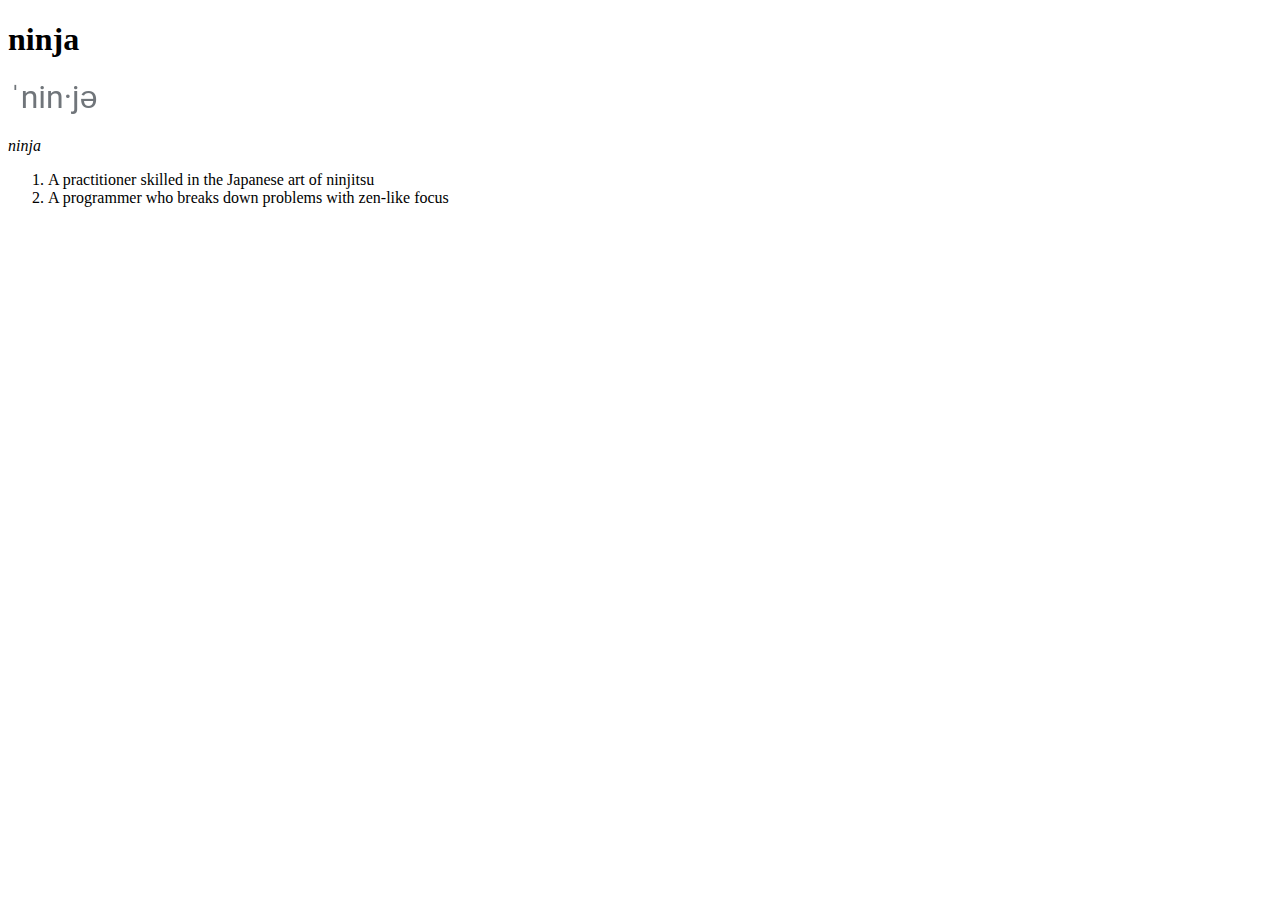
<file: Dictionary_Entry/index.html>
<!DOCTYPE html>
<html lang="en">
<head>
    <meta charset="UTF-8">
    <meta http-equiv="X-UA-Compatible" content="IE=edge">
    <meta name="viewport" content="width=device-width, initial-scale=1.0">
    <title>Dictionary Entry</title>
</head>
<body>
    <div>
        <h1>ninja</h1>
        <img src="pronunciation.png" alt="ninja pic">
        <p>
            <em>ninja</em>
        </p>

        <ol>
            <li>A practitioner skilled in the Japanese art of ninjitsu</li>
            <li>A programmer who breaks down problems with zen-like focus</li>
        </ol>
    </div>
</body>
</html>
</file>
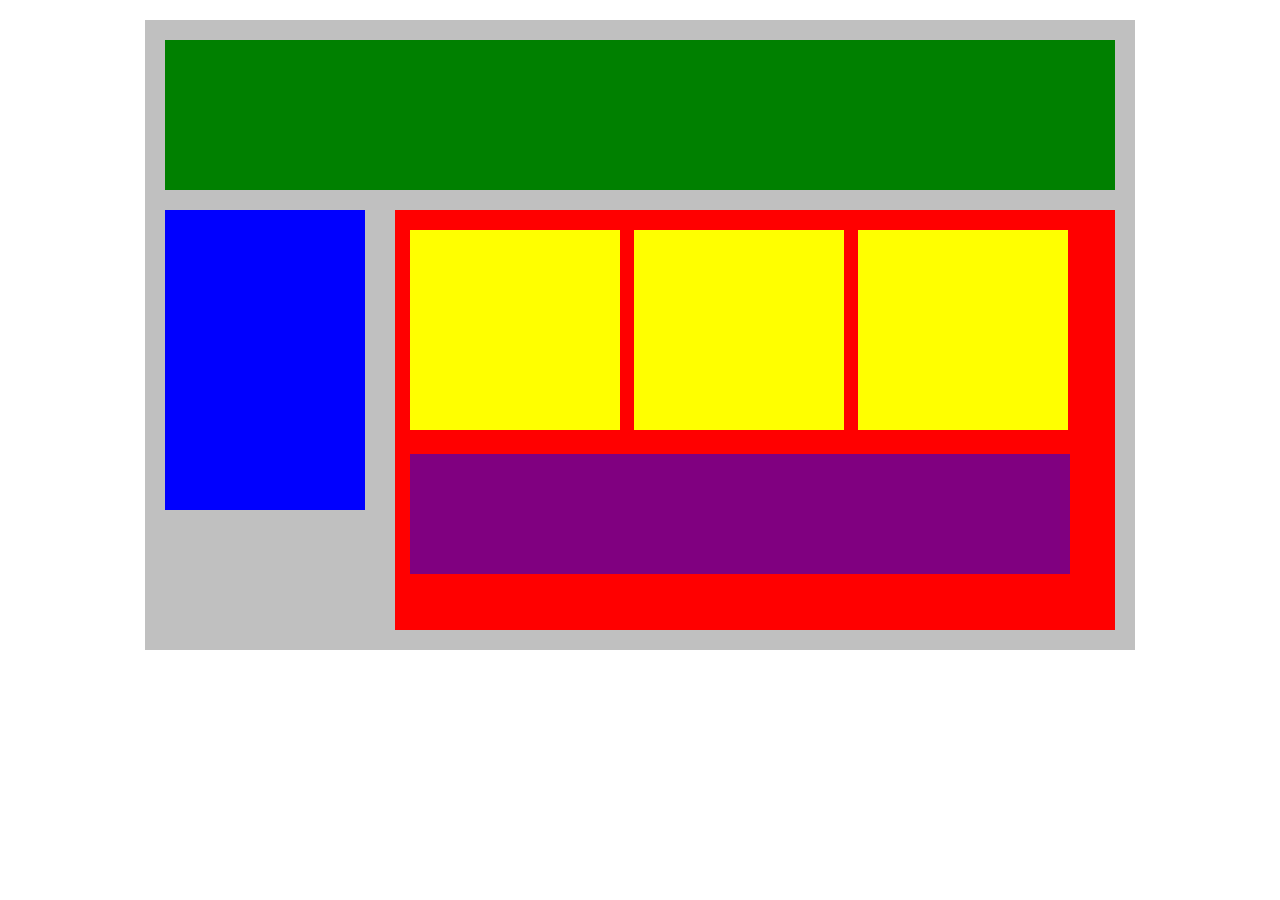
<file: Plotting_Our_Blocks/index.html>
<!DOCTYPE html>
<html lang="en">

<head>
    <title>Position Practice</title>
    <link rel="stylesheet" type="text/css" href="style.css">
</head>

<body>
    <div class="container">
        <div class="top-nav"></div>
        <div class="side-nav"></div>
        <div class="main">
            <div class="sub-content"></div>
            <div class="sub-content"></div>
            <div class="sub-content"></div>
            <div id="advertisement"></div>
        </div>
    </div>
</body>

</html>
</file>
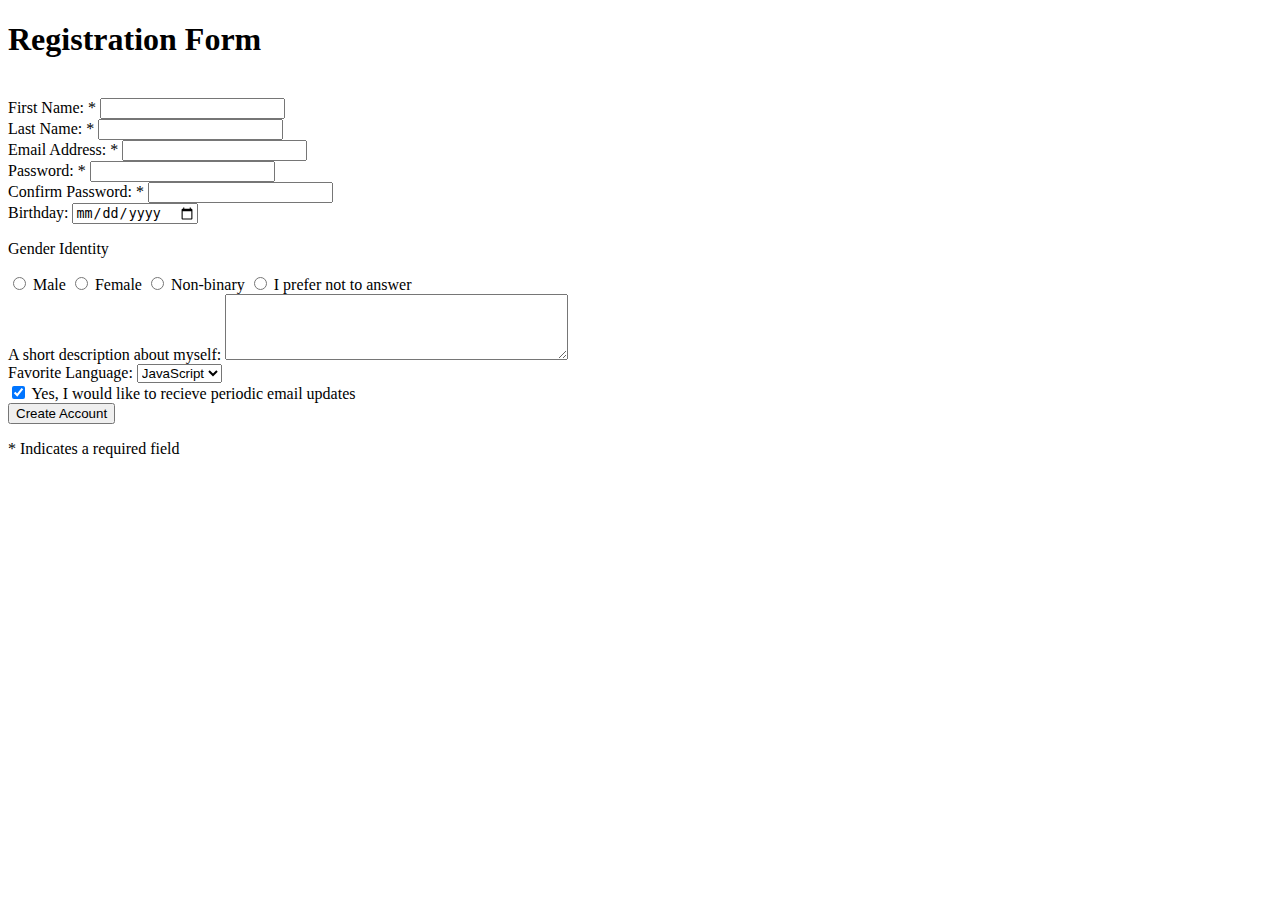
<file: Registration_Form/index.html>
<!DOCTYPE html>
<html lang="en">
<head>
    <meta charset="UTF-8">
    <meta http-equiv="X-UA-Compatible" content="IE=edge">
    <meta name="viewport" content="width=device-width, initial-scale=1.0">
    <title>Registration Form</title>
</head>
<body>
    <h1>Registration Form</h1> 
    <form action="#">
        <div>
            <label for="fName">First Name: *</label>
            <input type="text" name="fName">
        </div>
        <div>
            <label for="lName">Last Name: *</label>
            <input type="text" name="lName">
        </div>
        <div>
            <label for="email">Email Address: *</label>
            <input type="text" name="email">
        </div>
        <div>
            <label for="password">Password: *</label>
            <input type="password" name="password">
        </div>
        <div>
            <label for="confirmPassword">Confirm Password: *</label>
            <input type="password" name="confirmPassword">
        </div>
        <div>
            <label for="birthday">Birthday: </label>
            <input type="date" name="birthday">
        </div>
        <div>
            <p>Gender Identity</p>

            <input type="radio" name="gender" id="male">
            <label for="male">Male<label>
            
            <input type="radio" name="gender" id="female">
            <label for="female">Female<label>

            <input type="radio" name="gender" id="nonBinary">
            <label for="nonBinary">Non-binary<label>
            
            <input type="radio" name="gender" id="noAnswer">
            <label for="noAnswer">I prefer not to answer<label>
        </div>
        <div>
            <label for="description">A short description about myself:</label>
            <textarea name="cdescription" id="description" cols="40" rows="4"></textarea>
        </div>
        <div>
            <label for="language">Favorite Language:</label>
            <select name="language">
                <option>JavaScript</option>
                <option>Python</option>
                <option>Ruby</option>
                <option>Java</option>
            </select>
        </div>
        <div>
            <input type="checkbox" name="accept" id="accept" checked>
            <label for="accept">Yes, I would like to recieve periodic email updates<label>
        </div>

        <input type="submit" value="Create Account">
        <p>* Indicates a required field</p>
    </form>
    
</body>
</html>
</file>
<file: Plotting_Our_Blocks/style.css>
.container{
    height: auto;
    width: 950px;
    background-color: silver;
    margin: 20px auto;
    padding: 20px;
    overflow: hidden;
}
.top-nav {
    height: 150px;
    background-color: green;
}
.side-nav {
    height: 300px;
    width: 200px;
    background-color: blue;
    float: left;
    margin: 20px 20px 0px 0px;
}
.main {
    float: right;
    height: 400px;
    width: 700px;
    background-color: red;
    padding: 10px;
    margin-top: 20px;
    
}
.sub-content {
    display: inline-block;
    height: 200px;
    width: 210px;
    background-color: yellow;
    margin: 10px 5px;
}
#advertisement {
    height: 120px;
    width: 660px;
    background-color: purple;
    margin: 10px 5px;
}
</file>
